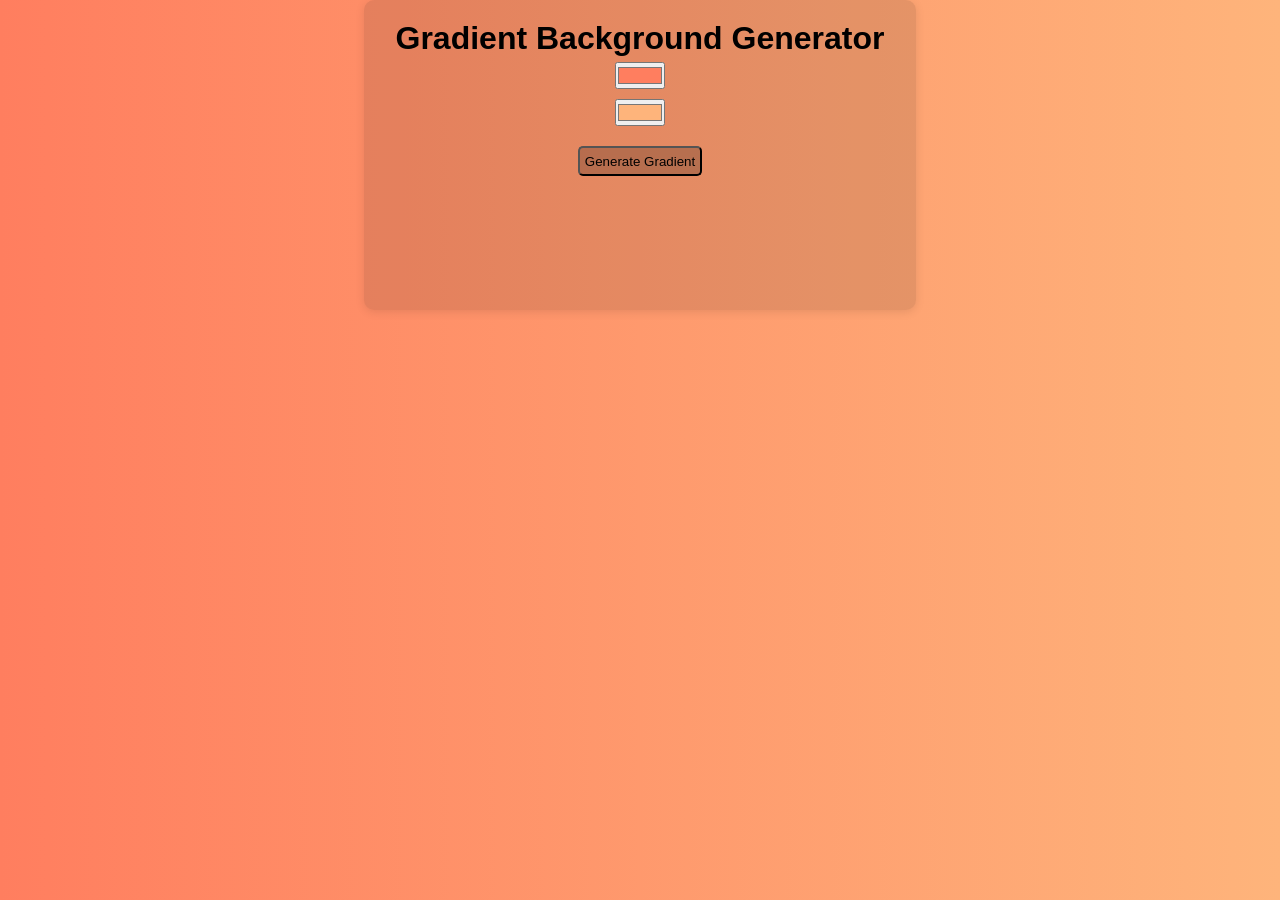
<file: index.html>
<!DOCTYPE html>
<html lang="ar">
<head>
    <meta charset="UTF-8">
    <meta name="viewport" content="width=device-width, initial-scale=1.0">
    <title>Gradient Background Generator</title>
    <link rel="stylesheet" href="style.css">
</head>
<body>
    <div id="output">
        <div class="generator">
            <h1>Gradient Background Generator</h1>
            <input type="color" id="color1" value="#ff7e5f">
            <input type="color" id="color2" value="#feb47b">
            <button id="btn" onclick="generateGradient()">Generate Gradient</button>
        </div>
    </div>
    <script src="script.js"></script>
</body>
</html>
</file>
<file: style.css>
*{
    margin: 0;
    padding: 0;
}

body {
    display: flex;
    flex-direction: column;
    align-items: center;
    justify-content: center;
    height: 100vh;
    font-family: Arial, sans-serif;
}
.generator {
    width: 40%;
    height: 30%;
    display: flex;
    flex-direction: column;
    align-items: center;
    padding: 20px;
    background: rgba(0,0,0,0.1);
    border-radius: 10px;
    box-shadow: 0 2px 10px rgba(0,0,0,0.1);
}
input {
    margin: 5px 0;
}
#output {
    display: flex;
    justify-content: center;
    width: 100%;
    height: 100vh;
    background: linear-gradient(to right, #ff7e5f, #feb47b);
}

#btn{
    margin: 15px;
    padding: 5px;
    height: 30px;
    background-color: rgba(0,0,0,0.2);
    border-radius: 5px;
}
</file>
<file: G-B-G.css>
*{
    margin: 0;
    padding: 0;
}

body {
    display: flex;
    flex-direction: column;
    align-items: center;
    justify-content: center;
    height: 100vh;
    font-family: Arial, sans-serif;
}
.generator {
    width: 40%;
    height: 30%;
    display: flex;
    flex-direction: column;
    align-items: center;
    padding: 20px;
    background: rgba(0,0,0,0.1);
    border-radius: 10px;
    box-shadow: 0 2px 10px rgba(0,0,0,0.1);
}
input {
    margin: 5px 0;
}
#output {
    display: flex;
    justify-content: center;
    width: 100%;
    height: 100vh;
    background: linear-gradient(to right, #ff7e5f, #feb47b);
}

#btn{
    margin: 15px;
    padding: 5px;
    height: 30px;
    background-color: rgba(0,0,0,0.2);
    border-radius: 5px;
}
</file>
